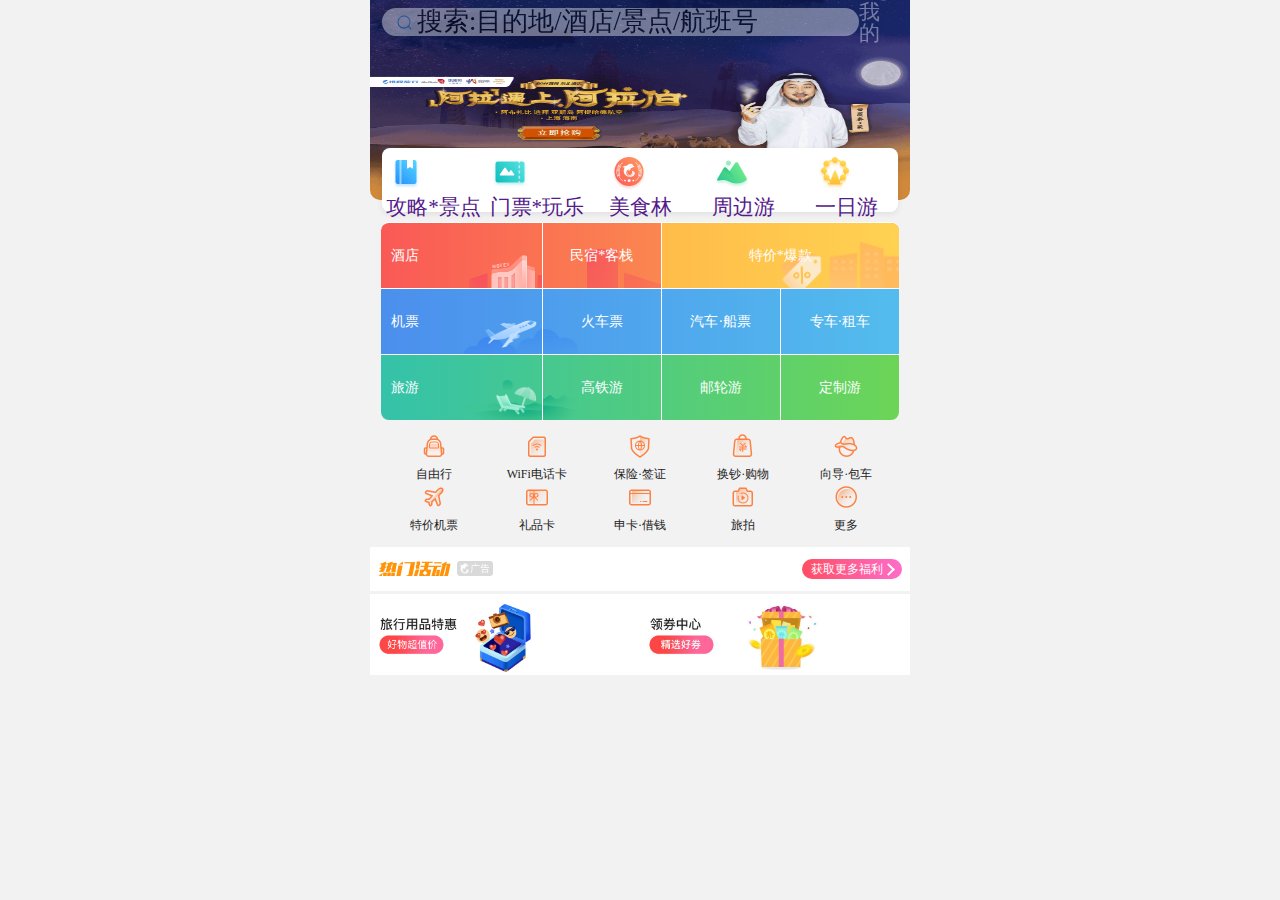
<file: index.html>
<!DOCTYPE html>
<html lang="en">

<head>
    <meta charset="UTF-8">
    <meta name="viewport" content="width=device-width, user-scalable=no,
    initial-scale=1.0, maximum-scale=1.0, minimum-scale=1.0">
    <title>携程网</title>
    <link rel="shortcut icon" href="logo.png" />
    <link rel="stylesheet" href="css/normalize.css">
    <link rel="stylesheet" href="css/index.css">
    <script src="js/icon.js"></script>
</head>

<body>
    <div class="search-index">
        <div class="search-index-box">
            <span>搜索:目的地/酒店/景点/航班号</span>
        </div>

        <a class="notice-myctrip" href="index.html">
            <span>我 的</span>
        </a>
    </div>
    <div class="focus">
        <img src="./images/focus.png" alt="">
    </div>
    <div class="local-nav">
        <ul>
            <li>
                <a href="">
                    <span class="icon-local-scenic"></span>
                    <span>攻略*景点</span>
                </a>
            </li>
            <li>
                <a href="">
                    <span class="icon-local-around"></span>
                    <span>门票*玩乐</span>
                </a>
            </li>
            <li>
                <a href="">
                    <span class="icon-local-food"></span>
                    <span>美食林</span>
                </a>
            </li>
            <li>
                <a href="">
                    <span class="icon-local-oneday"></span>
                    <span>周边游</span>
                </a>
            </li>
            <li>
                <a href="">
                    <span class="icon-local-strategy"></span>
                    <span>一日游</span>
                </a>
            </li>
        </ul>
    </div>
    <div class="nav">
        <div class="grid-nav-common grid-nav-hotel">
            <a href="#" class="grid-nav-items-hotel">
                <span>酒店</span>
            </a>
            <a href="#" class="grid-nav-items-minsu">
                <span>民宿*客栈</span>
            </a>
            <a href="#" class="grid-nav-items-tejia">
                <div><span>特价*爆款</span></div>
            </a>

        </div>
        <div class="grid-nav-common grid-nav-flight">
            <a href="#" class="grid-nav-items-flight">
                <span>机票</span>
            </a>
            <a href="#" class="grid-nav-items-common">
                <span>火车票</span>
            </a>
            <a href="#" class="grid-nav-items-common">
                <span>汽车·船票</span>
            </a>
            <a href="#" class="grid-nav-items-common">
                <span>专车·租车</span>
            </a>

        </div>
        <div class="grid-nav-common grid-nav-travel">
            <a href="#" class="grid-nav-items-travel">
                <span>旅游</span>
            </a>
            <a href="#" class="grid-nav-items-common">
                <span>高铁游</span>
            </a>
            <a href="#" class="grid-nav-items-common">
                <span>邮轮游</span>
            </a>
            <a href="#" class="grid-nav-items-common">
                <span>定制游</span>
            </a>
        </div>
    </div>
    <ul class="subnav-enter">
        <li>
            <a href="">
                <span class="subnav-icon"></span>
                <span>自由行</span>
            </a>
        </li>
        <li>
            <a href="">
                <span class="subnav-icon"></span>
                <span>WiFi电话卡</span>
            </a>
        </li>
        <li>
            <a href="">
                <span class="subnav-icon"></span>
                <span>保险·签证</span>
            </a>
        </li>
        <li>
            <a href="">
                <span class="subnav-icon"></span>
                <span>换钞·购物</span>
            </a>
        </li>
        <li>
            <a href="">
                <span class="subnav-icon"></span>
                <span>向导·包车</span>
            </a>
        </li>
        <li>
            <a href="">
                <span class="subnav-icon"></span>
                <span>特价机票</span>
            </a>
        </li>
        <li>
            <a href="">
                <span class="subnav-icon"></span>
                <span>礼品卡</span>
            </a>
        </li>
        <li>
            <a href="">
                <span class="subnav-icon"></span>
                <span>申卡·借钱</span>
            </a>
        </li>
        <li>
            <a href="">
                <span class="subnav-icon"></span>
                <span>旅拍</span>
            </a>
        </li>
        <li>
            <a href="">
                <span class="subnav-icon"></span>
                <span>更多</span>
            </a>
        </li>
    </ul>
    <div class="sales-activity">
        <div class="sales-ht">
            <h2 class="activity-title">
                <i></i>
            </h2>
            <a href="#">
                <div>获取更多福利</div>
            </a>
        </div>
        <div class="sales-hd">
            <div class="sales-hd-item"></div>
            <div class="sales-hd-item"></div>
        </div>
    </div>
    <footer class="tool-box">
        <div class="tool-cn">
            <a href="">

            </a>
        </div>
    </footer>

</body>

</html>
</file>
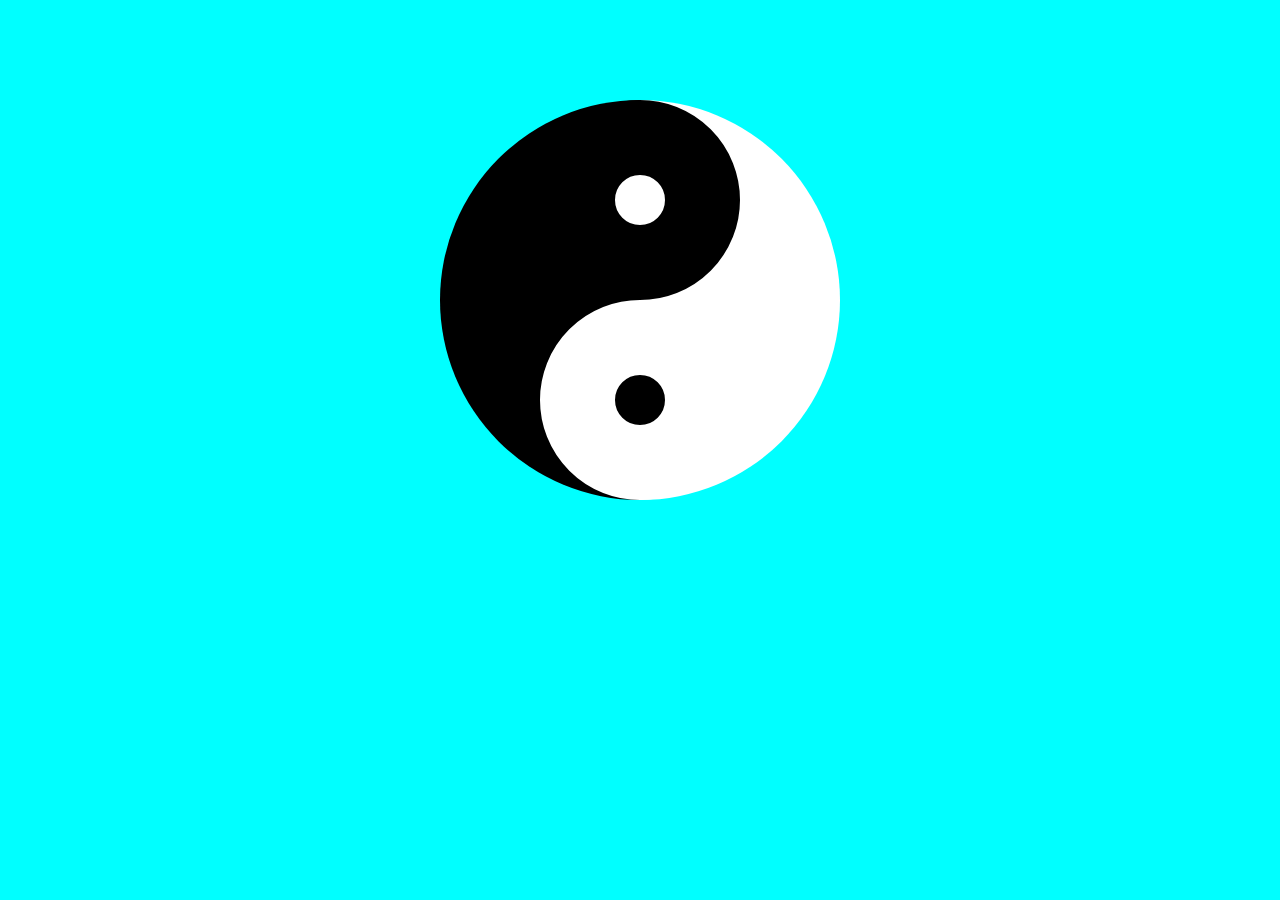
<file: 2d练习.html>
<!DOCTYPE html>
<html lang="en">

<head>
    <meta charset="UTF-8">
    <meta name="viewport" content="width=device-width, initial-scale=1.0">
    <title>Document</title>
</head>
<style>
    body {
        background-color: aqua;
    }
    
    div {
        width: 200px;
        height: 400px;
        margin: 100px auto;
        background-color: #fff;
        border-radius: 50%;
        border-left: 200px solid #000;
    }
    
    div::before,
    div::after {
        content: "";
        display: block;
        width: 50px;
        height: 50px;
        border-radius: 50%;
        margin-left: -100px;
    }
    
    div::before {
        background-color: #fff;
        border: 75px solid #000;
    }
    
    div::after {
        background-color: #000;
        border: 75px solid #fff;
    }
</style>

<body>
    <div>

</body>

</html>
</file>
<file: css/index.css>
@media screen and (min-width: 320px) {
    html {
        font-size: 14px;
    }
}

@media screen and (min-width: 360px) {
    html {
        font-size: 16px;
    }
}

@media screen and (min-width: 400px) {
    html {
        font-size: 18px;
    }
}

@media screen and (min-width: 440px) {
    html {
        font-size: 20px;
    }
}

@media screen and (min-width: 480px) {
    html {
        font-size: 22px;
    }
}

@media screen and (min-width: 640px) {
    html {
        font-size: 28px;
    }
}

a {
    text-decoration: none;
}

li {
    list-style: none;
}

body {
    max-width: 540px;
    min-width: 320px;
    margin: 0 auto;
    font: normal 14px/1.5 Tahoma, "Lucida Grande", Verdana, "Microsoft Yahei", STXihei, hei;
    color: #000;
    background: #f2f2f2;
    overflow-x: hidden;
    -webkit-tap-highlight-color: transparent;
}

* {
    padding: 0px;
    margin: 0px;
    box-sizing: border-box;
}

.search-index {
    position: fixed;
    top: 0;
    left: 50%;
    display: flex;
    align-items: center;
    width: 100%;
    max-width: 540px;
    padding-left: 12px;
    -webkit-box-sizing: border-box;
    box-sizing: border-box;
    transform: translate(-50%);
    opacity: 0.4;
}

.search-index-box {
    display: flex;
    align-items: center;
    flex: 1;
    height: 28px;
    border-radius: 28px;
    background-color: #fff;
}

.search-index-box span {
    font-size: .94rem;
}

.search-index-box::before {
    content: "";
    width: 35px;
    height: 28px;
    background: url(../images/home-common-sprite2x@v7.15.png) 15px 7px no-repeat;
    background-size: 21px auto;
}

.notice-myctrip {
    display: flex;
    flex-direction: column;
    justify-content: center;
    align-items: center;
    width: 51px;
    height: 44px;
    color: #fff;
    font-size: .75rem;
    line-height: 1;
    -webkit-box-sizing: border-box;
    box-sizing: border-box;
    padding-right: 4px;
}

.notice-myctrip::before {
    content: "\0020";
    display: block;
    margin-bottom: 1px;
    width: 22px;
    height: 22px;
    background: url(../images/home-common-sprite2x@v7.15.png) 1px -36px no-repeat;
    background-size: 21px auto;
}

.focus {
    display: flex;
    max-width: 540px;
}

.focus img {
    flex: 1;
    height: 200px;
    border-radius: 0 0 10px 10px;
}

.local-nav ul {
    position: relative;
    display: flex;
    border-radius: 8px;
    margin: -52px 12px 10px;
    padding: 4px 0 8px;
    height: 64px;
    box-shadow: 0 2px 6px rgba(0, 0, 0, .08);
    background-color: #fff;
    z-index: 11;
}

.local-nav ul li {
    display: flex;
    flex-direction: column;
    align-items: center;
    flex: 1;
    font-size: .75rem;
    line-height: 1;
    /* color: #222; */
}

.local-nav li [class^="icon-local-"] {
    display: block;
    width: 40px;
    height: 40px;
    background-image: url(../images/nav-logo.png);
    background-repeat: no-repeat;
    background-size: 40px auto;
    margin-bottom: 5px;
}

.nav {
    display: flex;
    flex-direction: column;
    height: 197.56px;
}

.grid-nav-common {
    flex: 1;
    background-color: #000;
}

.grid-nav-hotel {
    display: flex;
    margin: 0 11px;
    justify-content: space-between;
    border-top-left-radius: 8px;
    border-top-right-radius: 8px;
    background: -webkit-gradient(linear, left top, right top, from(#fa5956), color-stop(54%, #fb8650));
    background: linear-gradient(to right, #fa5956, #fb8650 54%);
}

.grid-nav-items-hotel {
    display: flex;
    justify-content: flex-start;
    align-items: center;
    /* border-right: 1px solid #fff; */
    border-top-left-radius: 8px;
    padding-left: 10px;
    background: url(../images/grid-nav-items-hotel@v7.15.png)no-repeat;
    background-position: right bottom;
    background-size: 73px auto;
    color: #fff;
    font-size: 14px;
    width: 31%;
}

.grid-nav-items-minsu {
    display: flex;
    justify-content: center;
    align-items: center;
    width: 23%;
    border-left: 1px solid #fff;
    background: url(../images/grid-nav-items-minsu@v7.15.png)no-repeat;
    background-position: right bottom;
    color: #fff;
    font-size: 14px;
}

.grid-nav-items-tejia {
    width: 46%;
    color: #fff;
    border-left: 1px solid #fff;
    background: -webkit-gradient(linear, left top, right top, from(#ffbc49), to(#ffd252));
    background: linear-gradient(to right, #ffbc49, #ffd252);
    font-size: 14px;
    border-top-right-radius: 8px;
}

.grid-nav-items-tejia div {
    display: flex;
    justify-content: center;
    align-items: center;
    height: 100%;
    background: url(../images/grid-nav-items-hot.png)no-repeat;
    background-position: right bottom;
    background-size: 100% auto;
}

.grid-nav-common {
    display: flex;
    margin: 0 11px;
    justify-content: space-between;
    border-top: 1px solid #fff;
}

.grid-nav-flight {
    background: linear-gradient(to right, #4b8fed, #53bced);
}

.grid-nav-items-flight {
    display: flex;
    justify-content: flex-start;
    align-items: center;
    padding-left: 10px;
    background: url(../images/grid-nav-items-flight@v7.15.png)no-repeat;
    background-position: right bottom;
    background-size: 79px auto;
    color: #fff;
    font-size: 14px;
    width: 31%;
}

.grid-nav-items-common {
    display: flex;
    justify-content: center;
    align-items: center;
    flex: 23%;
    color: #fff;
    border-left: 1px solid #fff;
}

.grid-nav-flight a:nth-child(2) {
    background: url(../images/grid-nav-items-train.png)no-repeat;
    background-size: 35px 25px;
    background-position: left bottom;
}

.grid-nav-travel {
    border-bottom-left-radius: 8px;
    border-bottom-right-radius: 8px;
    background: linear-gradient(to right, #34c2aa, #6cd557);
}

.grid-nav-items-travel {
    display: flex;
    justify-content: flex-start;
    align-items: center;
    padding-left: 10px;
    background: url(../images/grid-nav-items-travel@v7.15.png)no-repeat;
    background-position: right bottom;
    background-size: 79px auto;
    color: #fff;
    font-size: 14px;
    width: 31%;
}

.grid-nav-travel a:nth-child(2) {
    background: url(../images/grid-nav-items-dingzhi@v7.15.png)no-repeat;
    background-size: 35px 25px;
    background-position: left bottom;
}

.subnav-enter {
    display: flex;
    flex-wrap: wrap;
    margin: 12px;
}

.subnav-enter li {
    width: 20%;
}

.subnav-enter li a {
    display: flex;
    flex-direction: column;
    justify-content: center;
    align-items: center;
    font-size: 12px;
    color: #222;
}

.subnav-icon {
    display: block;
    width: 28px;
    height: 28px;
    background-image: url(../images/subnav2x@v7.152.png);
    background-repeat: no-repeat;
    background-size: 28px auto;
    margin-bottom: 5px;
}

.sales-activity {
    margin-bottom: 8px;
    padding-top: 1px;
}

.sales-ht {
    display: flex;
    height: 44px;
    justify-content: space-between;
    align-items: center;
    background: #fff;
}

.activity-title {
    display: flex;
    align-items: center;
    height: 44px;
    width: 50%;
    padding: 0 8px 1px;
}

.activity-title i {
    width: 79px;
    height: 15px;
    background: url(../images/un_home_text.png) 0 -19px no-repeat;
    background-size: 79px auto;
}

.activity-title::after {
    content: "";
    display: block;
    background: url(../images/icon-gg@2x.png) no-repeat;
    background-size: 36px auto;
    width: 36px;
    height: 15px;
}

.sales-ht a {
    position: relative;
    display: block;
    width: 100px;
    height: 20px;
    line-height: 20px;
    border-radius: .63rem;
    font-size: 12px;
    color: #fff;
    text-align: center;
    background: linear-gradient(to right, #ff4e63, #ff6cc9);
    margin-right: 8px;
}

.sales-ht a div {
    transform: translateX(-5px);
}

.sales-ht a::after {
    content: '';
    position: absolute;
    top: 6px;
    right: 9px;
    width: 7px;
    height: 7px;
    margin-left: 10px;
    border: 2px solid #fff;
    border-width: 0 2px 2px 0;
    -webkit-transform: rotate(-45deg);
    transform: rotate(-45deg);
}

.sales-hd {
    display: flex;
    justify-content: space-between;
    align-items: center;
    margin-top: 3px;
    height: 81px;
    background: #fff;
}

.sales-hd-item {
    flex: 1;
    height: 81px;
}

.sales-hd div:nth-child(1) {
    background: url(../images/zg091e000001f5gizE76D.png) no-repeat;
    background-size: 189px 81px;
}

.sales-hd div:nth-child(2) {
    background: url(../images/zg081e000001f380z88EC.jpg) no-repeat;
    background-size: 189px 81px;
}
</file>
